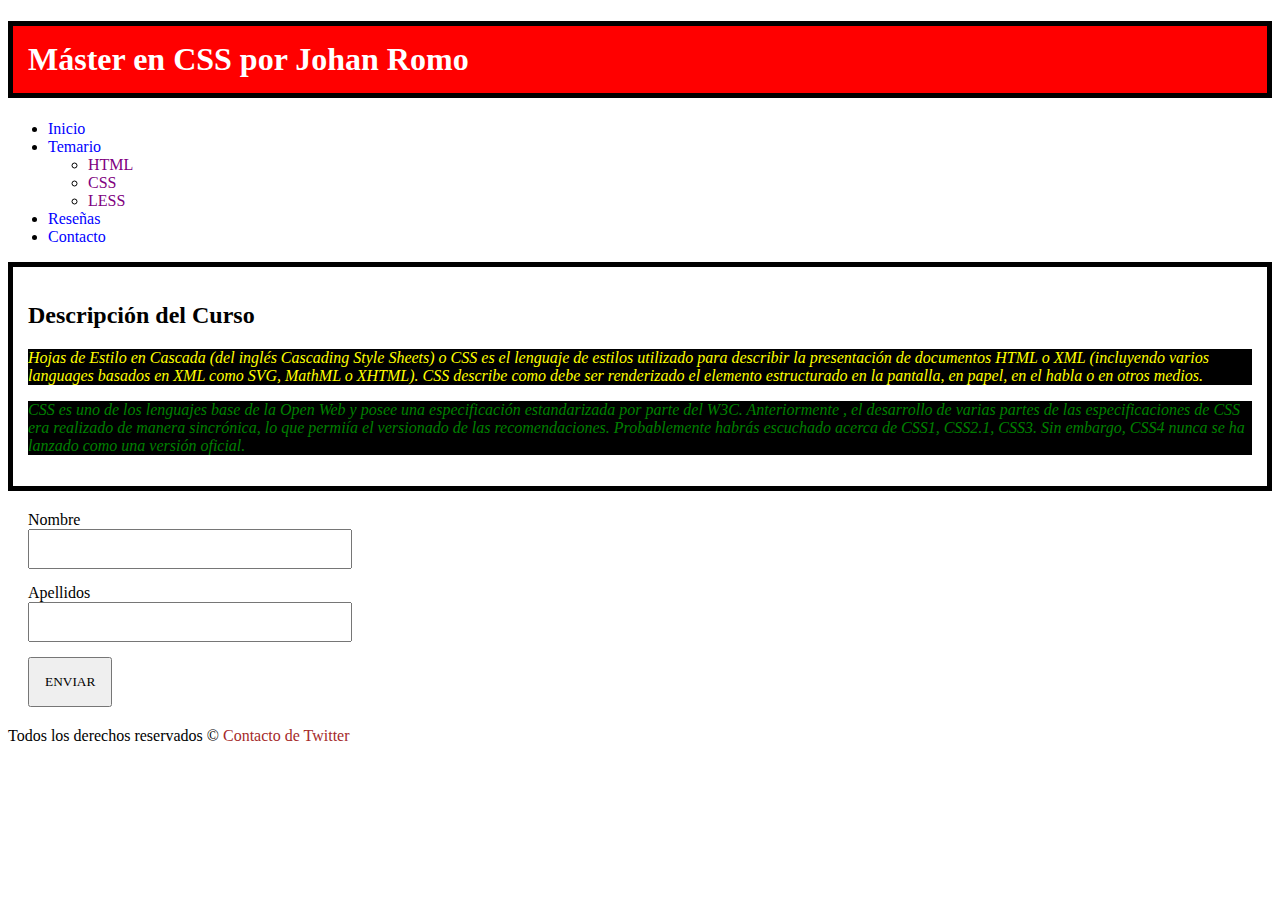
<file: Master-CSS/Aprendiendo-CSS/01-selectores/Index.html>
<!DOCTYPE html>
<html lang="es">
    <!--Head es la sección de los metadatos, no se muestran en la página-->
    <head>
        <!--Permite el uso de tildes y caracteres del Español-->
        <!--meta indica que es un metadato-->
        <meta charset="utf-8" />
        <title>Máster en CSS por Johan Romo</title>

        <!--Sección de CSS-->
        <!--Aquí se define el estilo para las etiquetas-->
        
        <!--
        <style>
            h1{
                color:blue;
                font-size: 60px;
            }
        </style>
        -->

        <!--Esta manera de usar CSS no es muy práctica-->
        <!--Es mejor crear un fichero CSS separado del HTML-->

        <!--link nos permite vincular la hoja de estilos CSS con HTML-->
        <link rel="stylesheet" type="text/css" href="styles.css"/>

    </head>

    <body>
        <!--El id es exclusivo para una sola etiqueta-->
        <!--class se puede usar para nombrar por igual a dos o más etiquetas-->


        <h1 id="titulo">Máster en CSS por Johan Romo</h1>

        <!--Lista sin numeración-->
        <ul id="menu">
            <!--href="#" crea un enlace vacío-->
            <li><a href="#">Inicio</a></li>
            <li>
                <a href="#">Temario</a>
                <ul>
                    <li><a href="#">HTML</a></li>
                    <li><a href="#">CSS</a></li>
                    <li><a href="#">LESS</a></li>
                </ul>
            </li>
            <li><a href="#">Reseñas</a></li>
            <li><a href="#">Contacto</a></li>
        </ul>

        <div id="descripcion">
            <h2>Descripción del Curso</h2>
            <p class="parrafo">
                Hojas de Estilo en Cascada (del inglés Cascading Style Sheets) o CSS es el lenguaje de estilos utilizado para describir la presentación de documentos HTML o XML (incluyendo varios languages basados en XML como SVG, MathML o XHTML). CSS describe como debe ser renderizado el elemento estructurado en la pantalla, en papel, en el habla o en otros medios.
            </p>

            <!--Podemos distinguir una clase de otra-->
            <p class="parrafo parrafo2">
                CSS es uno de los lenguajes base de la Open Web y posee una especificación estandarizada por parte del W3C. Anteriormente , el desarrollo de varias partes de las especificaciones de CSS era realizado de manera sincrónica, lo que permiía el versionado de las recomendaciones. Probablemente habrás escuchado acerca de CSS1, CSS2.1, CSS3. Sin embargo, CSS4 nunca se ha lanzado como una versión oficial.
            </p>
        </div>

        <div id="usuario">
            <form>
                <label>Nombre</label>
                <input type="text" name="nombre" />
                <label>Apellidos</label>
                <input type="text" name="apellidos"/>
                <input type="submit" value="Enviar"/>
            </form>
        </div>

        <!--Pie de página-->
        <!--&copy genera el logotipo de Copyright-->
        <footer>
            Todos los derechos reservados &copy; <a href="https://twitter.com/feryohan343" target="_blank">Contacto de Twitter</a>

        </footer>
    </body>
</html>
</file>
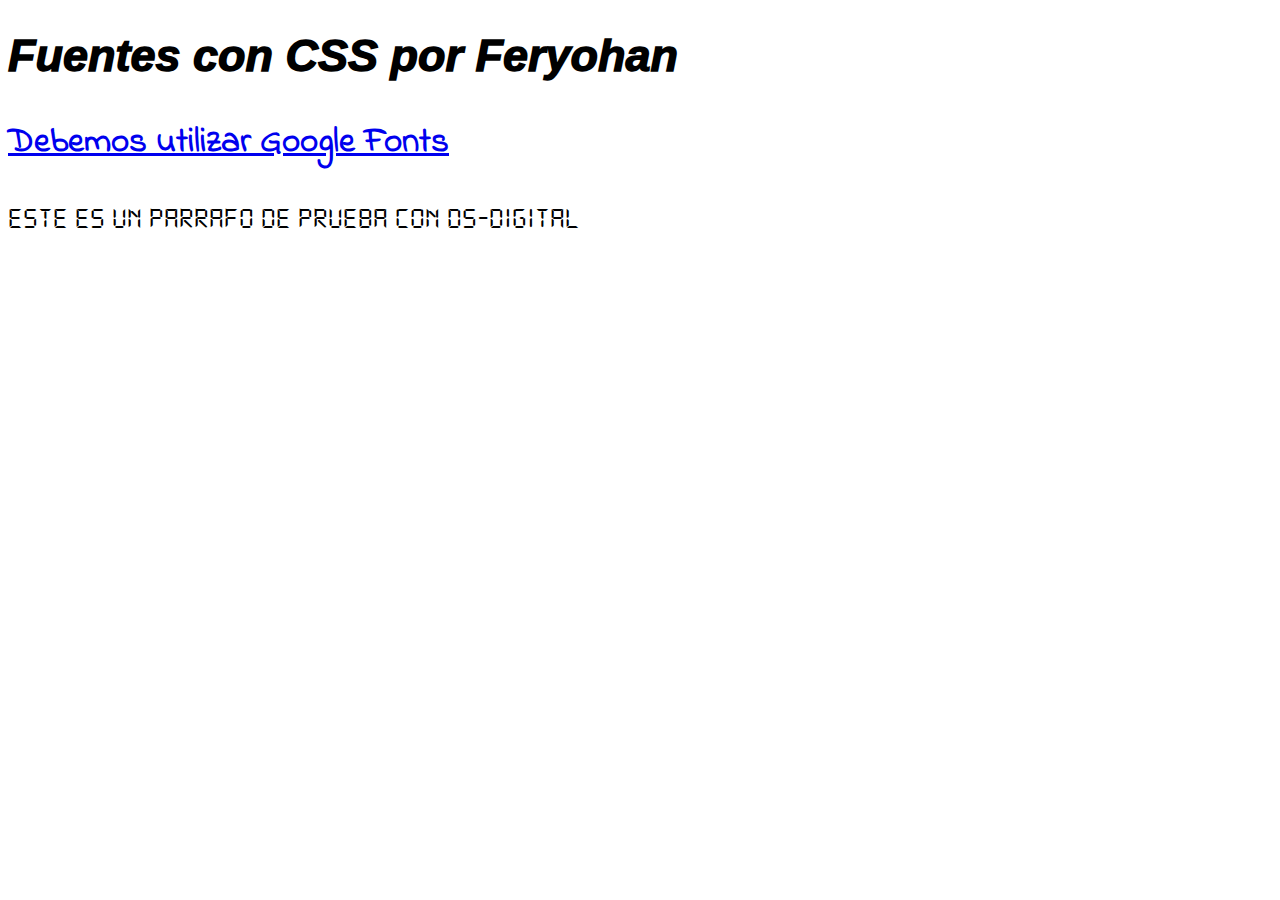
<file: Master-CSS/Aprendiendo-CSS/02-fuentes/index.html>
<!DOCTYPE html>
<html lang="es">
    <head>
        <meta charset="utf-8">
        <title>Fuentes con CSS</title>
        <link rel="stylesheet" type="text/css" href="styles.css" />
        <link href="https://fonts.googleapis.com/css2?family=Indie+Flower&display=swap" rel="stylesheet">
    </head>
    <body>
        <h1>Fuentes con CSS por Feryohan</h1>
        <h3><a href="https://fonts.google.com/" target="_blank">Debemos utilizar Google Fonts</a></h3>
        <p>Este es un parrafo de prueba con DS-DIGITAL</p>
    </body>
</html>
</file>
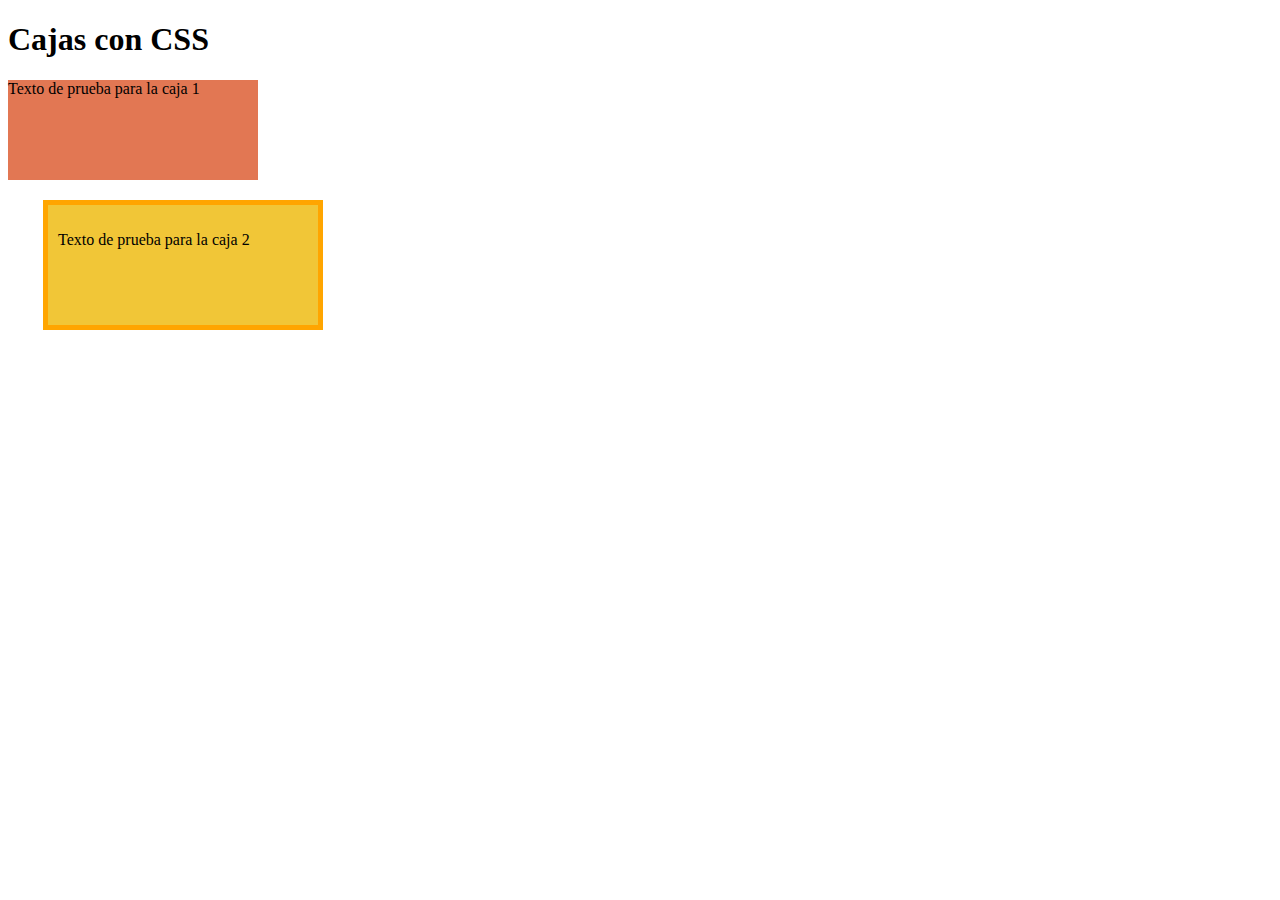
<file: Master-CSS/Aprendiendo-CSS/04-cajas/index.html>
<!DOCTYPE html>
<html lang="es">
    <head>
        <meta charset="utf-8" />
        <title>Cajas con CSS</title>
        <link rel="stylesheet" type="text/css" href="styles.css" />  
    </head>
    <body>
        <h1>Cajas con CSS</h1>
        <div id="caja1">
            <p>
                Texto de prueba para la caja 1
            </p>
        </div>
        <section id="caja2">
            <p>
                Texto de prueba para la caja 2
            </p>
        </section>
    </body>
</html>
</file>
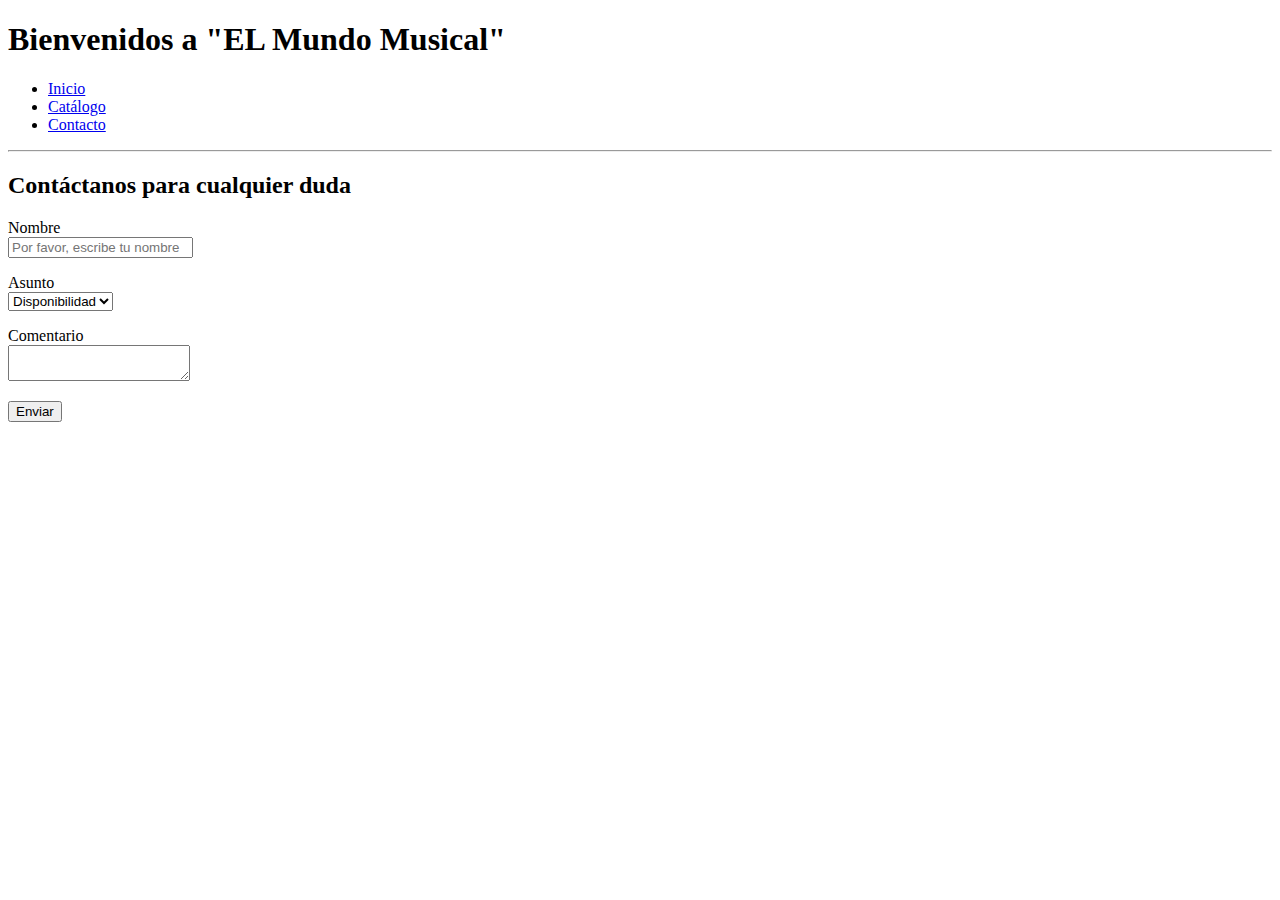
<file: tercera pagina.html>
<!DOCTYPE HTML>
<html lang="es">
	<head>
		<title>Contacto</title>
	</head>

	<body>
		<!--Encabezado-->
		<h1>Bienvenidos a "EL Mundo Musical"</h1>
		<!--Menú-->
		<ul>
			<li><a href="primer pagina.html" title="Inicio">Inicio</a></li>
			<li><a href="segunda pagina.html" title="Catalogo">Catálogo</a></li>
			<li><a href="tercera pagina.html" title="Contacto">Contacto</a></li>
		</ul>

		<hr/>
		<!--Contenido de tercera pagina-->

		<h2>Contáctanos para cualquier duda</h2>

		<form>
			<p>
				<label for="nombre">Nombre</label> <br/>
				<input type="text" name="nombre" placeholder="Por favor, escribe tu nombre" />
			</p>

			<p>
				<label for="asunto">Asunto</label> <br/>
				<select name="asunto">
					<option value="disponibilidad">Disponibilidad</option>
					<option value="entrega">Entrega</option>
					<option value="pago">Pago</option>
				</select>
			</p>

			<p>
				<label for="comentario">Comentario</label> <br/>
				<textarea name="comentario"></textarea>
			</p>

			<input type="submit" value="Enviar">

		</form>

	</body>
</html>
</file>
<file: Master-CSS/Aprendiendo-CSS/01-selectores/styles.css>
/*
    ======= SELECTORES =======
*/

/*=========Selector Universal*/
/*El diseño es aplicado a todas las etiquetas de HTML*/
*{
    font-family: Cambria, Cochin, Georgia, Times, 'Times New Roman', serif;
}

/*=========Selector de Etiqueta*/
/*El diseño se aplica a las etiquetas que deseamos*/
h1{
    background: red;
    color: white;
    padding: 10px;
}

a{
    color:purple;
    /*No se aplica ningún diseño al enlace*/
    text-decoration: none;
}

footer a{
    color:brown;
}

/*=========Selector de id*/
/*Permite escoger las etiquetas por el id que nosotros les colocamos*/
/*Podemos usar el mismo estilo para dos o más etiquetas con id, unicamente
hay que poner una coma entre ellas y un # al inicio de cada id*/
#descripcion,
#titulo
{
    border: 5px solid black;
    padding: 15px;
}

/*=========Selector de clase*/
.parrafo{
    font-style: italic;
    color: yellow;
    background: black;
}

.parrafo2{
    color: green;
}

/*=========Selector de atributo*/
/*Se utiliza con mayor frecuencia para los formularios*/

#usuario form{
    padding: 20px;
}

#usuario form *{
    display: block;
}

/*Selector de atributo*/
input[type="text"]{
    margin-bottom: 15px;
    padding:10px;
    width: 300px;
}

input[type="submit"]{
    padding: 15px;
    text-transform: uppercase;
    cursor: pointer;
}

/*=========Selector de hijo*/
#menu > li > a{
    color: blue;
}

/*=========Prioridad*/
/*!important se utiliza para destacar una instrucción sobre el resto de las demás*/
</file>
<file: Master-CSS/Aprendiendo-CSS/02-fuentes/styles.css>
/*====== Agregar fuentes descargadas al programa*/
@font-face{
    /*Nombrar a la fuente*/
    font-family: DSDigitalCustom;
    /*Indicar donde se encuentra*/
    src: url(Fuentes/DS_digital/DS-DIGI.TTF);
}

h1{
    font-family: 'Gill Sans', 'Gill Sans MT', Calibri, 'Trebuchet MS', sans-serif;
    font-weight: 1000;
    font-style: italic;
    font-size: 45px;

    /*======== Colores*/
    /*Colores del sistema*/
    /*color: red;*/

    /*Colores hexadecimales*/
    /*Colores RGB*/
    /*Colores RGBA*/
}

h3{
    font-family: 'Indie Flower', cursive;
    font-size: 35px;
}

p{
    font-family: DSDigitalCustom;
    font-size: 30px;
}
</file>
<file: Master-CSS/Aprendiendo-CSS/04-cajas/styles.css>
#caja1{
    height: 100px;
    width: 250px;
    background-color: rgb(226, 119, 83);
}

#caja2{
    height: 100px;
    width: 250px;
    background-color: rgb(241, 198, 55);
    border: 5px solid orange;
    margin-top: 20px;
    margin-bottom: 40px;
    margin-right: 50px;
    margin-left: 35px;
    padding: 10px;
}
</file>
